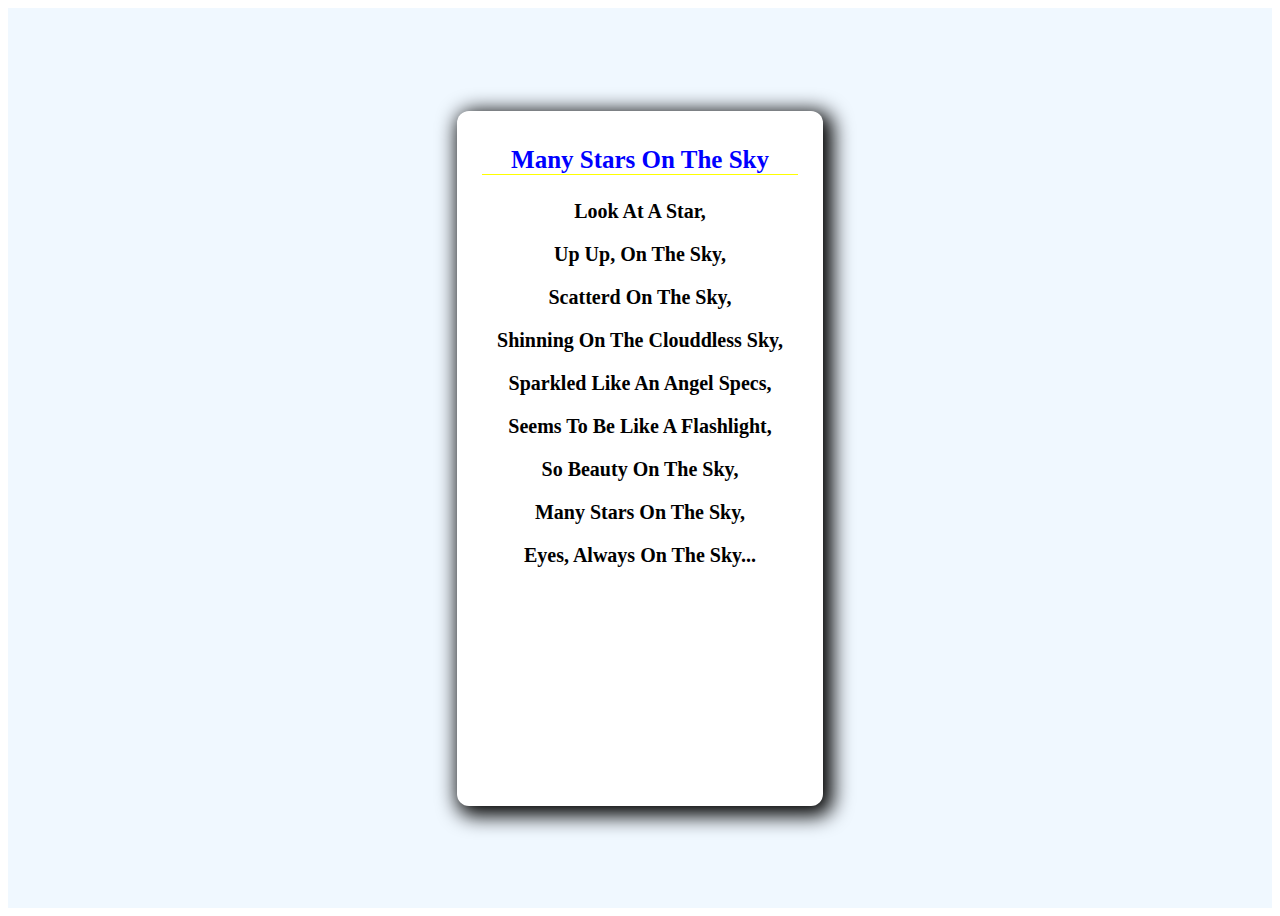
<file: wind-smile/star-poem.html>
<!DOCTYPE html>
<html lang="en">
    <head>
        <meta charset="UTF-8">
        <meta name="viewport" content="width=device-width, initial-scale=1.0">
        <title>Many stars on the sky</title>
        <link rel="stylesheet" href="star.css">
    </head>
    <body>
        <div class="container">
            <h3></h3>
            <div class="star">
                <h3>many stars on the sky</h3>

                <h5>look at a star,</h5>
                <h5>up up, on the sky,</h5>
                <h5>scatterd on the sky,</h5>
                <h5>shinning on the clouddless sky,</h5>
                <h5>sparkled like an angel specs,</h5>
                <h5>seems to be like a flashlight,</h5>
                <h5>so beauty on the sky,</h5>
                <h5>many stars on the sky,</h5>
                <h5>eyes, always on the sky...</h5>

            </div>
        </div>        
    </body>
</html>
</file>
<file: wind-smile/star.css>
body{
    box-sizing: border-box;
    font-family: 'Times New Roman', Times, serif;
}

.container{
    width: 100%;
    height: 100vh;
    background-color: aliceblue;
    display: flex;
    align-items: center;
    justify-content: center;
}

.star{
width: 25%;
height: 75vh;
background-color: #fff;
border-radius: 12px;
padding: 10px 25px;
box-shadow:  5px 5px 20px 5px;
overflow: auto;
}

.star h5{
    margin: 20px  5px;
    font-size: 20px;
    font-weight: 700; 
    display: flex;
    align-items: center;
    justify-content: center; 
    text-transform: capitalize;  
}

.star h3{
    text-align: center;
    color: blue;
    font-size: 25px;
    font-weight: 700;
    text-transform: capitalize;
    border-bottom: 1px solid yellow;
}
</file>
